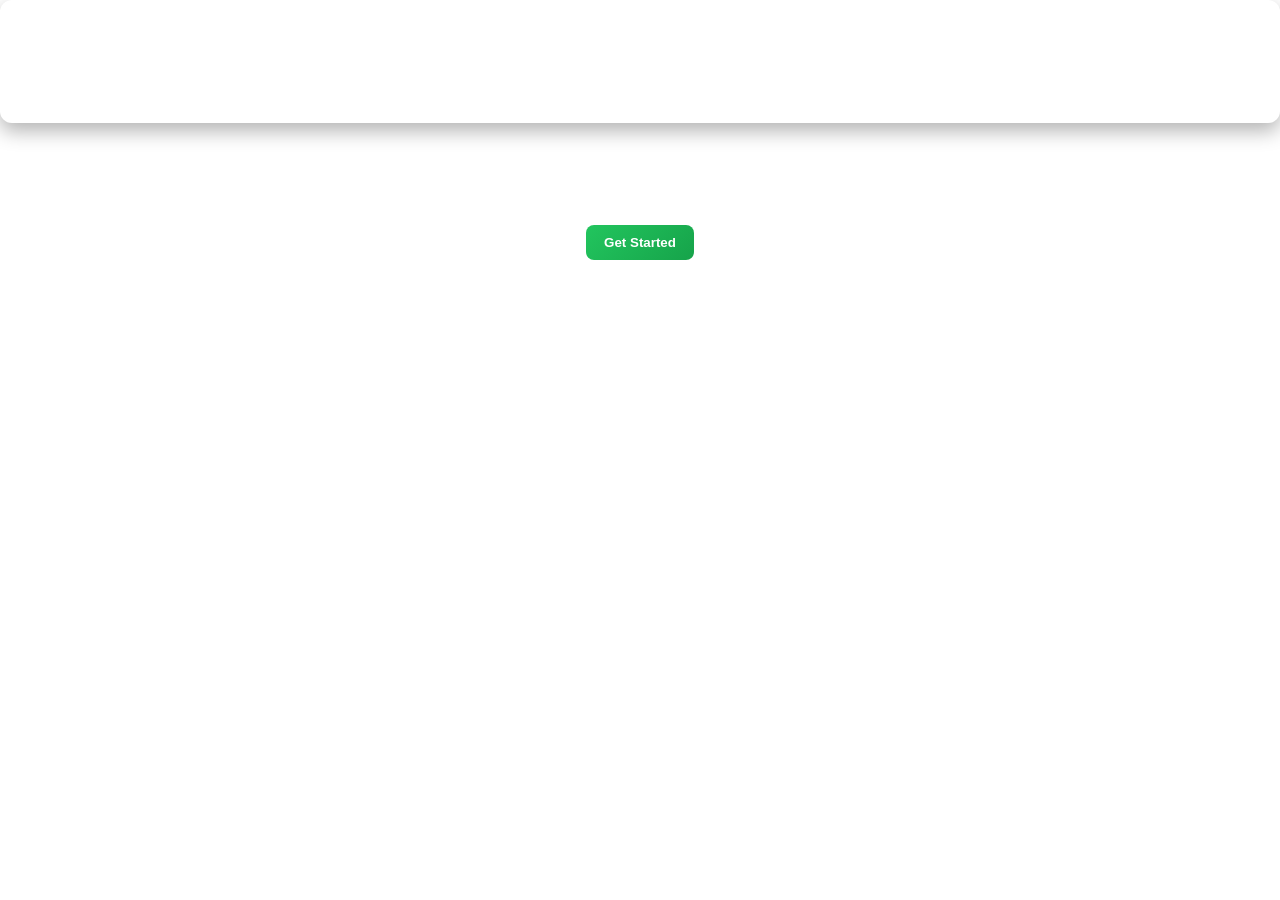
<file: SAMS/index.html>
<!DOCTYPE html>
<html>

<head>

    <title>SAMS</title>

    <link rel="stylesheet" href="css/style.css">

</head>

<body>

<header>

    <h1>SAMS</h1>

    <p>Student Academic Performance Monitoring System</p>

    <nav>
        <a href="index.html">Home</a>
        <a href="about.html">About</a>
        <a href="login.html">Login</a>
        <a href="student.html">Student</a>
        <a href="lecturer.html">Lecturer</a>
        <a href="admin.html">Admin</a>
    </nav>
</header>

<section class="hero">

    <h2>Monitor Student Performance in Real Time</h2>

    <p>
        Track grades, CGPA and receive alerts for students at risk.
    </p>

    <button>Get Started</button>

</section>

</body>

</html>
</file>
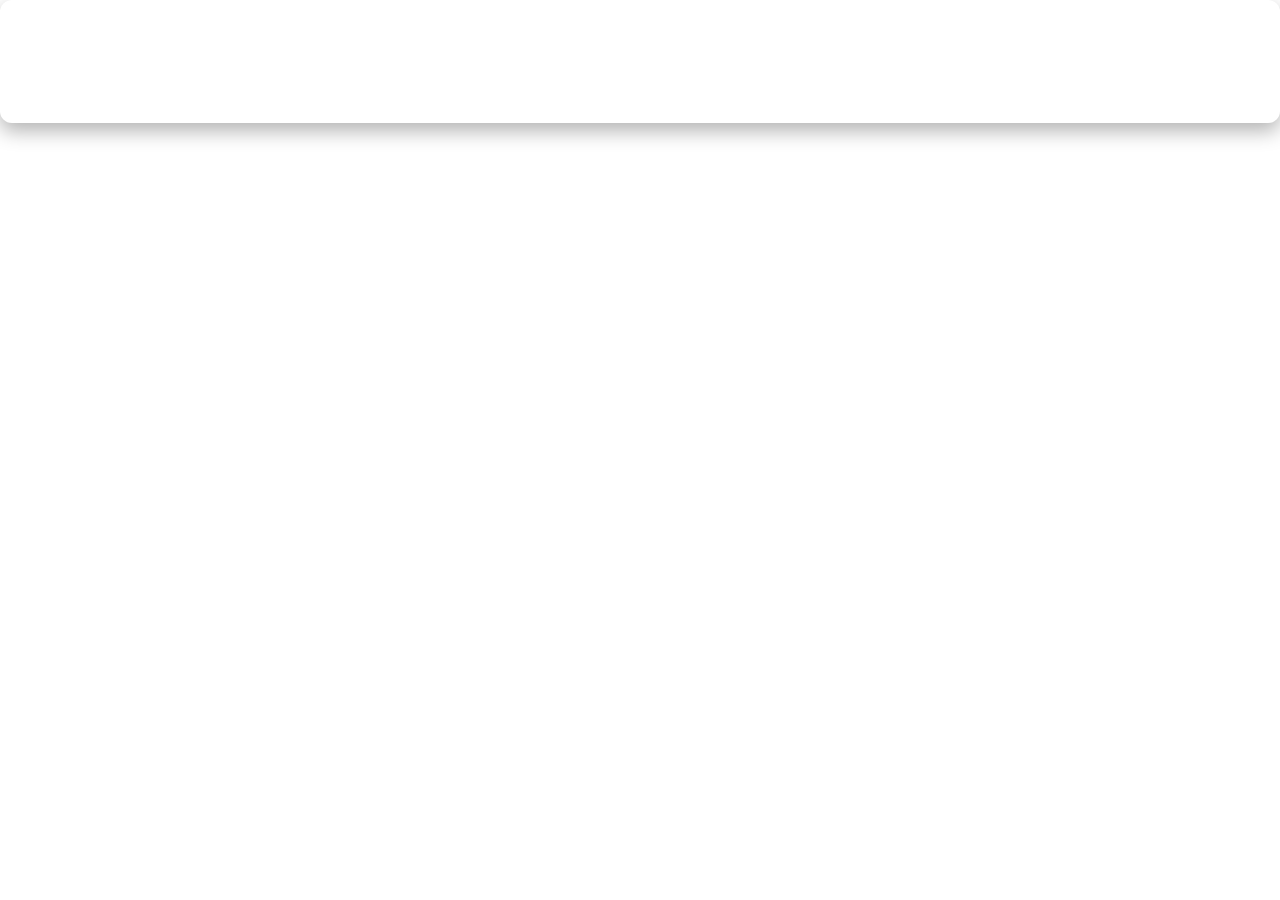
<file: SAMS/about.html>
<!DOCTYPE html>
<html>

<head>

    <title>About SAMS</title>

    <link rel="stylesheet" href="css/style.css">

</head>

<body>

<header>

    <h1>SAMS</h1>

    <p>Student Academic Performance Monitoring System</p>

    <nav>
        <a href="index.html">Home</a>
        <a href="about.html">About</a>
        <a href="login.html">Login</a>
        <a href="student.html">Student</a>
        <a href="lecturer.html">Lecturer</a>
        <a href="admin.html">Admin</a>
    </nav>

</header>

<section class="hero">

    <h2>About SAMS</h2>

    <p>

        SAMS is a web-based Student Academic Performance Monitoring System.

        It helps universities monitor student grades, calculate CGPA,

        generate reports, and provide early warnings for students at risk.

    </p>

</section>

</body>

</html>
</file>
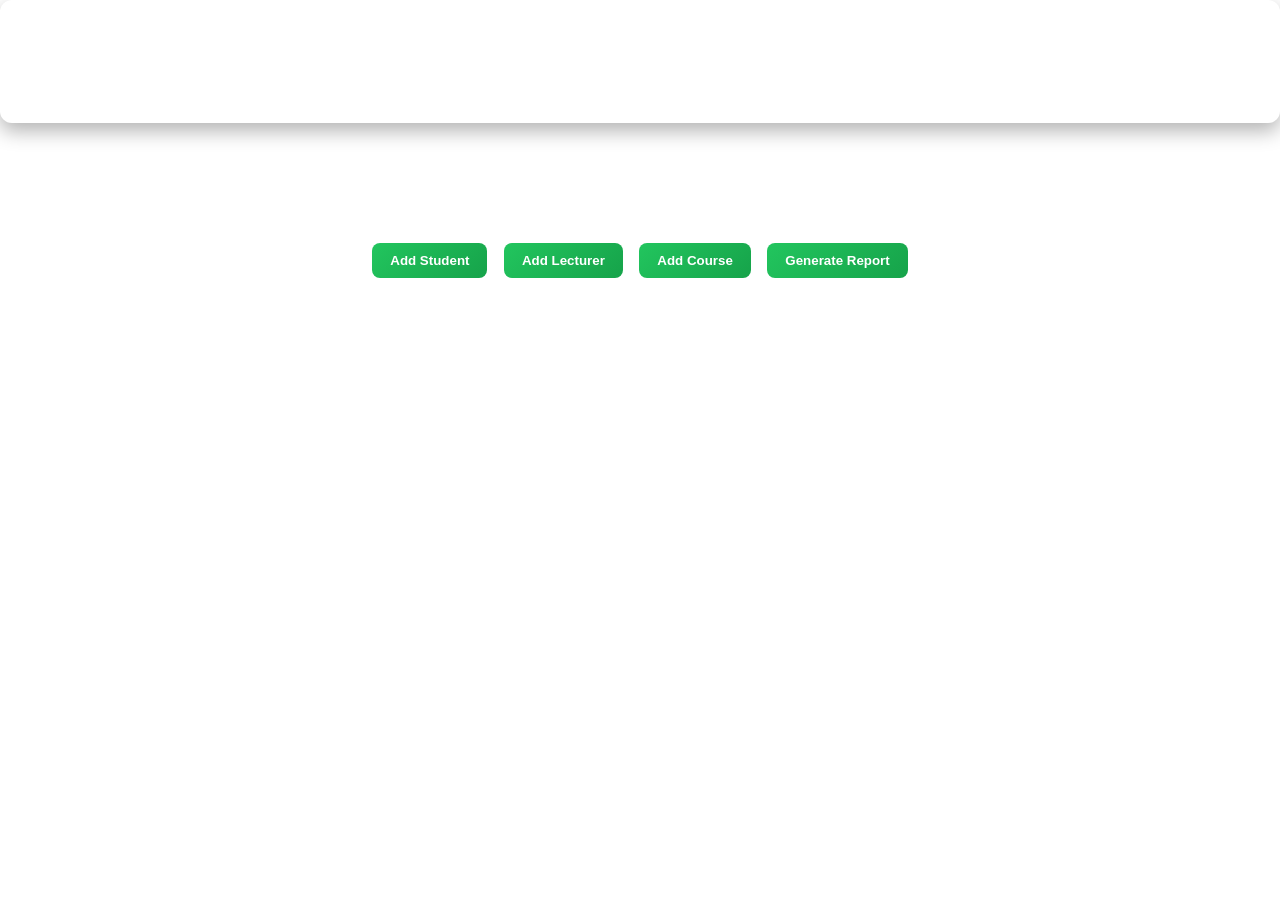
<file: SAMS/admin.html>
<!DOCTYPE html>
<html>

<head>

    <title>Admin Dashboard</title>

    <link rel="stylesheet" href="css/style.css">

</head>

<body>

<header>

    <h1>SAMS</h1>

    <p>Admin Dashboard</p>

    <nav>
        <a href="index.html">Home</a>
        <a href="about.html">About</a>
        <a href="login.html">Login</a>
        <a href="student.html">Student</a>
        <a href="lecturer.html">Lecturer</a>
        <a href="admin.html">Admin</a>
    </nav>

</header>

<section class="hero">

    <h2>Administrator Panel</h2>

    <p>Manage Students, Lecturers and Courses.</p>

    <br>

    <button>Add Student</button>

    <button>Add Lecturer</button>

    <button>Add Course</button>

    <button>Generate Report</button>

</section>

</body>

</html>
</file>
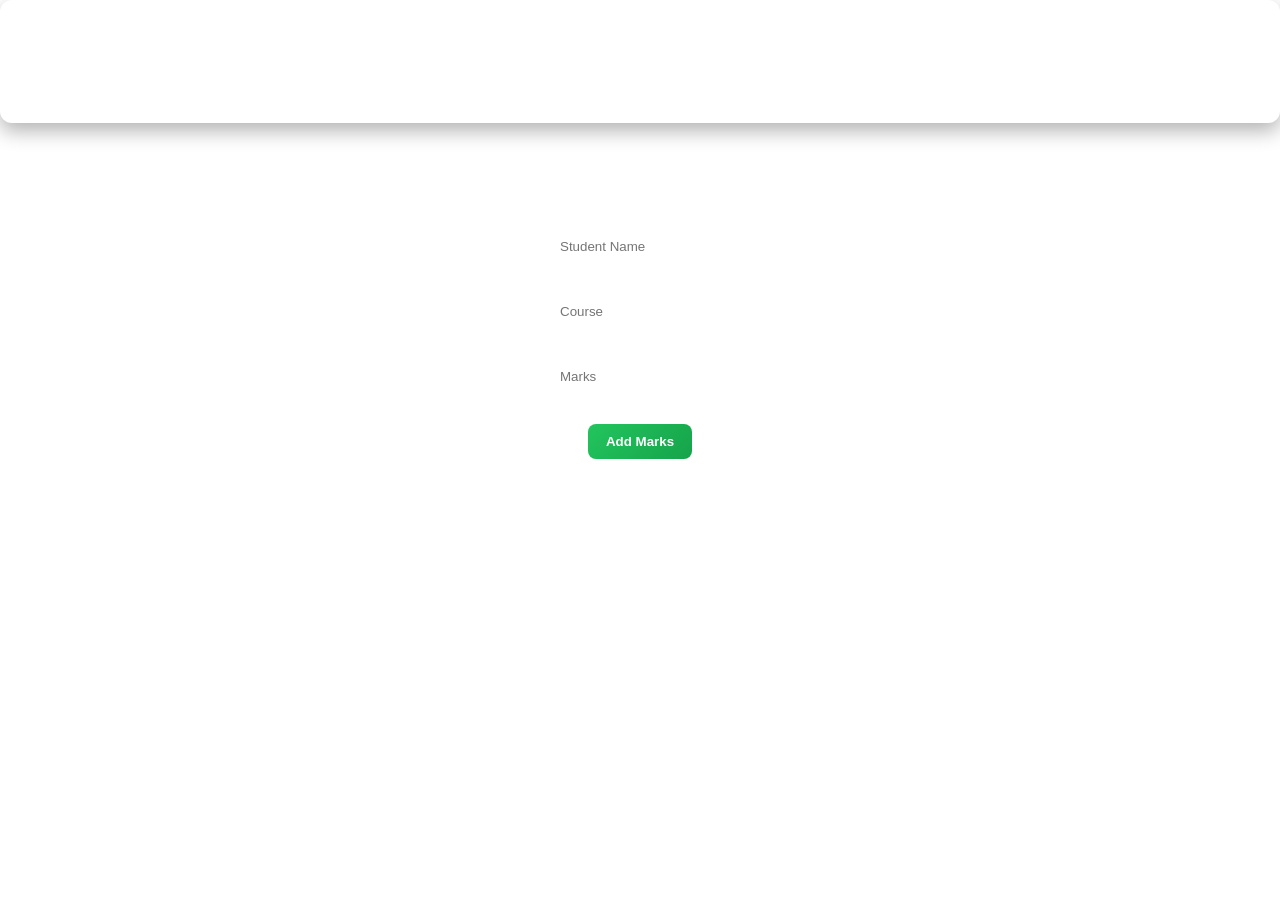
<file: SAMS/lecturer.html>
<!DOCTYPE html>
<html>

<head>

    <title>Lecturer Dashboard</title>

    <link rel="stylesheet" href="css/style.css">

</head>

<header>

    <h1>SAMS</h1>

    <p>Lecturer Dashboard</p>

    <nav>

        <a href="index.html">Home</a>

        <a href="login.html">Login</a>

        <a href="student.html">Student</a>

        <a href="lecturer.html">Lecturer</a>

        <a href="admin.html">Admin</a>

    </nav>

</header>

<section class="hero">

    <h2>Welcome Lecturer</h2>

    <h3>Add Student Marks</h3>

    <form>

        <input type="text" placeholder="Student Name">

        <br><br>

        <input type="text" placeholder="Course">

        <br><br>

        <input type="number" placeholder="Marks">

        <br><br>

        <button>Add Marks</button>

    </form>

</section>

</body>

</html>
</file>
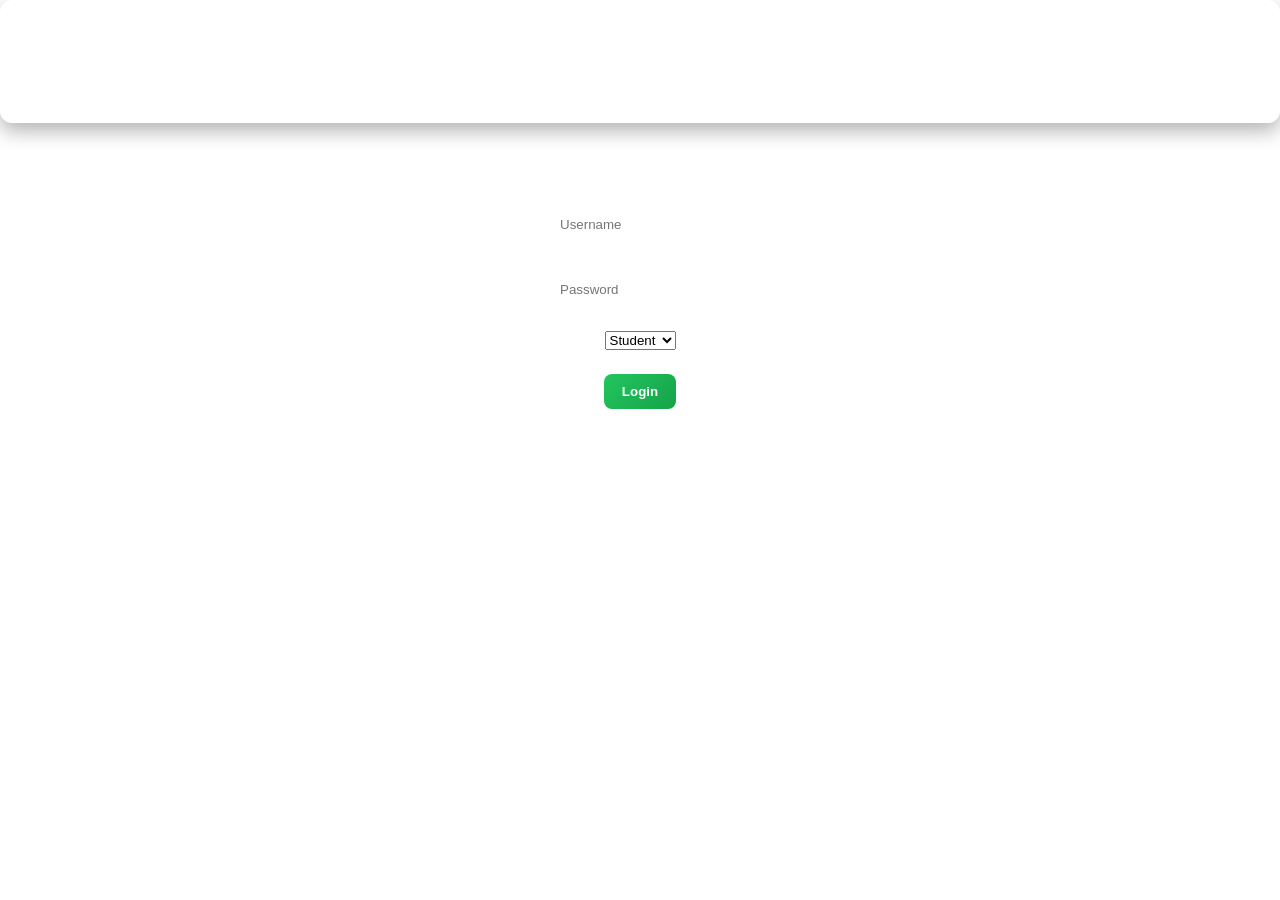
<file: SAMS/login.html>
<!DOCTYPE html>
<html>

<head>

    <title>Login - SAMS</title>

    <link rel="stylesheet" href="css/style.css">

</head>

<body>

<header>

    <h1>SAMS</h1>

    <p>Student Academic Performance Monitoring System</p>

    <nav>

        <a href="index.html">Home</a>

        <a href="login.html">Login</a>

        <a href="student.html">Student</a>

        <a href="lecturer.html">Lecturer</a>

        <a href="admin.html">Admin</a>

    </nav>

</header>
<section class="hero">

    <h2>Login</h2>

    <form>

        <input type="text" placeholder="Username">

        <br><br>

        <input type="password" placeholder="Password">

        <br><br>

        <select>

            <option>Student</option>

            <option>Lecturer</option>

            <option>Admin</option>

        </select>

        <br><br>

        <button type="submit">Login</button>

    </form>

</section>

</body>

</html>
</file>
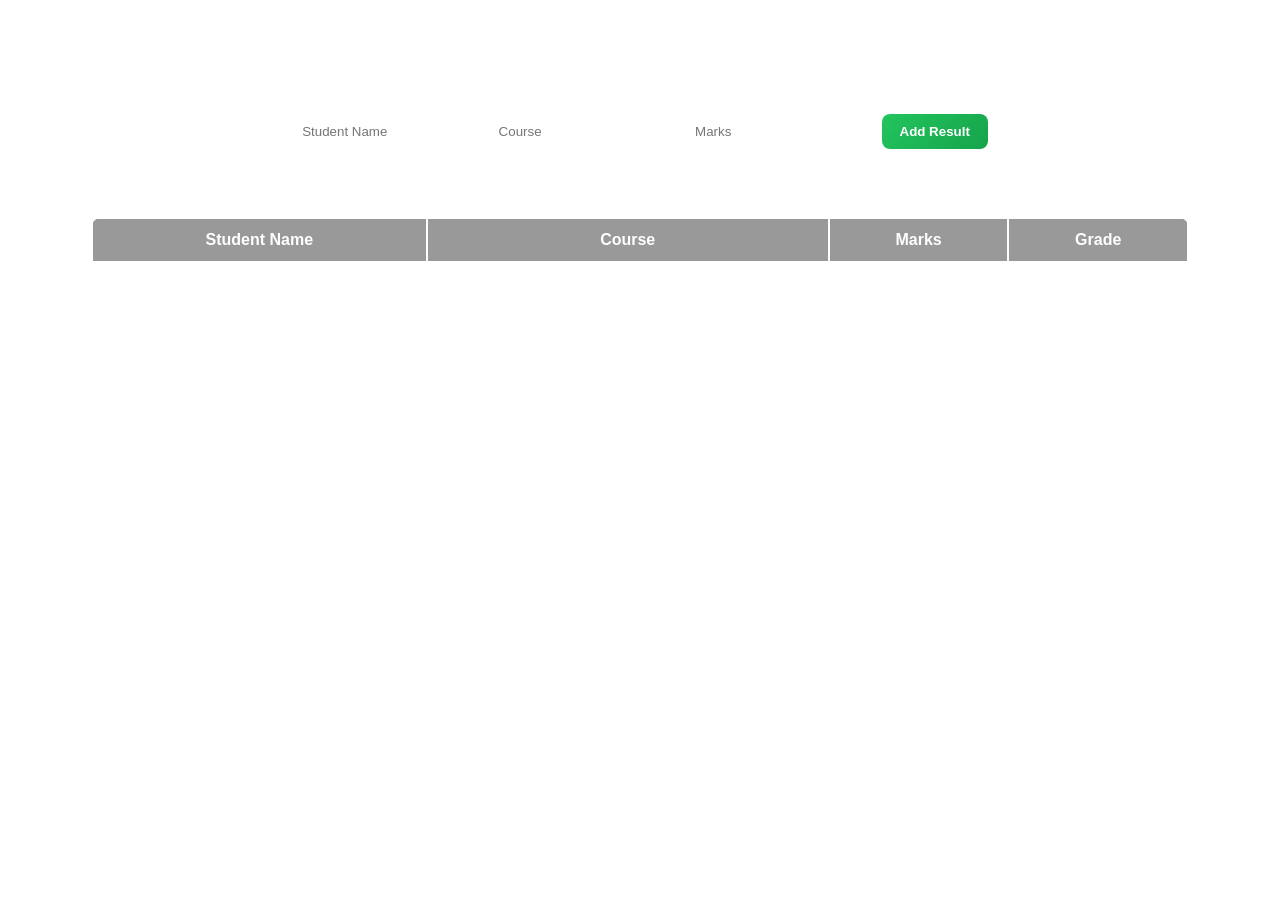
<file: SAMS/student.html>
<!DOCTYPE html>
<html>

<head>
    <title>SAMS - Student Dashboard</title>
    <link rel="stylesheet" href="css/style.css">
</head>

<body>

<!-- NAVIGATION -->
<nav>
    <a href="index.html">Home</a>
    <a href="about.html">About</a>
    <a href="login.html">Login</a>
    <a href="student.html">Student</a>
    <a href="lecturer.html">Lecturer</a>
    <a href="admin.html">Admin</a>
</nav>

<!-- DASHBOARD -->
<section class="hero">

    <h2>Student Dashboard</h2>

    <h3>Add Student Result</h3>

    <!-- INPUT FORM -->
    <div style="text-align:center; margin-bottom:20px;">

        <input type="text" id="name" placeholder="Student Name">
        <input type="text" id="course" placeholder="Course">
        <input type="number" id="marks" placeholder="Marks">

        <button onclick="addResult()">Add Result</button>

    </div>

    <h3>All Student Results</h3>

    <!-- TABLE -->
    <table>

        <thead>
        <tr>
            <th>Student Name</th>
            <th>Course</th>
            <th>Marks</th>
            <th>Grade</th>
        </tr>
        </thead>

        <tbody id="resultsTable">

        <tr>
            <td>Abdirahim</td>
            <td>Web Development</td>
            <td>85</td>
            <td>A</td>
        </tr>

        <tr>
            <td>Amina Hassan</td>
            <td>Database Systems</td>
            <td>81</td>
            <td>B+</td>
        </tr>

        </tbody>

    </table>

    <br>

    <h3>Notifications</h3>

    <p>✔ Good academic progress</p>
    <p>✔ CGPA improved this semester</p>
    <p>✔ New results added successfully</p>

</section>

<!-- JAVASCRIPT -->
<script>

    function getGrade(marks) {
        if (marks >= 80) return "A";
        if (marks >= 70) return "B+";
        if (marks >= 60) return "B";
        if (marks >= 50) return "C";
        return "F";
    }

    function addResult() {

        let name = document.getElementById("name").value;
        let course = document.getElementById("course").value;
        let marks = document.getElementById("marks").value;

        if (name === "" || course === "" || marks === "") {
            alert("Please fill all fields");
            return;
        }

        let grade = getGrade(parseInt(marks));

        let table = document.getElementById("resultsTable");

        let row = table.insertRow();

        row.innerHTML = `
        <td>${name}</td>
        <td>${course}</td>
        <td>${marks}</td>
        <td>${grade}</td>
    `;

        document.getElementById("name").value = "";
        document.getElementById("course").value = "";
        document.getElementById("marks").value = "";
    }

</script>

</body>
</html>
</file>
<file: SAMS/css/style.css>
* {
    margin: 0;
    padding: 0;
    box-sizing: border-box;
    font-family: "Segoe UI", Arial, sans-serif;
}

body {
    /* 🌿 Nature background */
    background: url("https://images.unsplash.com/photo-1501785888041-af3ef285b470") no-repeat center center fixed;
    background-size: cover;
    color: #1f2937;
}

/* ===== DARK OVERLAY FOR READABILITY ===== */
.overlay {
    background: rgba(0,0,0,0.55);
    min-height: 100vh;
    padding: 20px;
}

/* ===== HEADER (GLASS EFFECT) ===== */
header {
    background: rgba(255, 255, 255, 0.15);
    backdrop-filter: blur(10px);
    color: white;
    padding: 20px;
    text-align: center;
    border-radius: 12px;
    margin-bottom: 20px;
    box-shadow: 0 8px 20px rgba(0,0,0,0.3);
}

header h1 {
    font-size: 32px;
}

header p {
    opacity: 0.9;
}

/* ===== NAV ===== */
nav {
    margin-top: 10px;
}

nav a {
    color: white;
    text-decoration: none;
    margin: 10px;
    padding: 8px 14px;
    border-radius: 8px;
    transition: 0.3s;
    font-weight: bold;
}

nav a:hover {
    background: rgba(255,255,255,0.2);
}

/* ===== HERO SECTION ===== */
.hero {
    text-align: center;
    padding: 30px;
    color: white;
}

/* ===== GLASS CARDS ===== */
.card {
    background: rgba(255, 255, 255, 0.15);
    backdrop-filter: blur(12px);
    border-radius: 15px;
    padding: 20px;
    margin: 15px auto;
    width: 80%;
    color: white;
    box-shadow: 0 8px 25px rgba(0,0,0,0.3);
    transition: 0.3s;
}

.card:hover {
    transform: translateY(-5px);
}

/* ===== INPUTS ===== */
input {
    padding: 10px;
    margin: 6px;
    border: none;
    border-radius: 8px;
    width: 180px;
    outline: none;
}

/* ===== BUTTON ===== */
button {
    background: linear-gradient(135deg, #22c55e, #16a34a);
    color: white;
    padding: 10px 18px;
    border: none;
    border-radius: 8px;
    cursor: pointer;
    margin: 6px;
    font-weight: bold;
    transition: 0.3s;
}

button:hover {
    transform: scale(1.05);
    background: linear-gradient(135deg, #16a34a, #15803d);
}

/* ===== TABLE ===== */
table {
    width: 90%;
    margin: 20px auto;
    background: rgba(255,255,255,0.15);
    backdrop-filter: blur(10px);
    border-radius: 12px;
    overflow: hidden;
    color: white;
}

th {
    background: rgba(0,0,0,0.4);
    padding: 12px;
}

td {
    padding: 12px;
    text-align: center;
    border-bottom: 1px solid rgba(255,255,255,0.2);
}

/* ===== NOTIFICATIONS ===== */
.notifications {
    background: rgba(255,255,255,0.15);
    backdrop-filter: blur(10px);
    padding: 15px;
    margin: 20px auto;
    width: 70%;
    border-radius: 12px;
    color: white;
}

/* ===== SPACING SYSTEM ===== */
section {
    margin-bottom: 30px;
}
</file>
